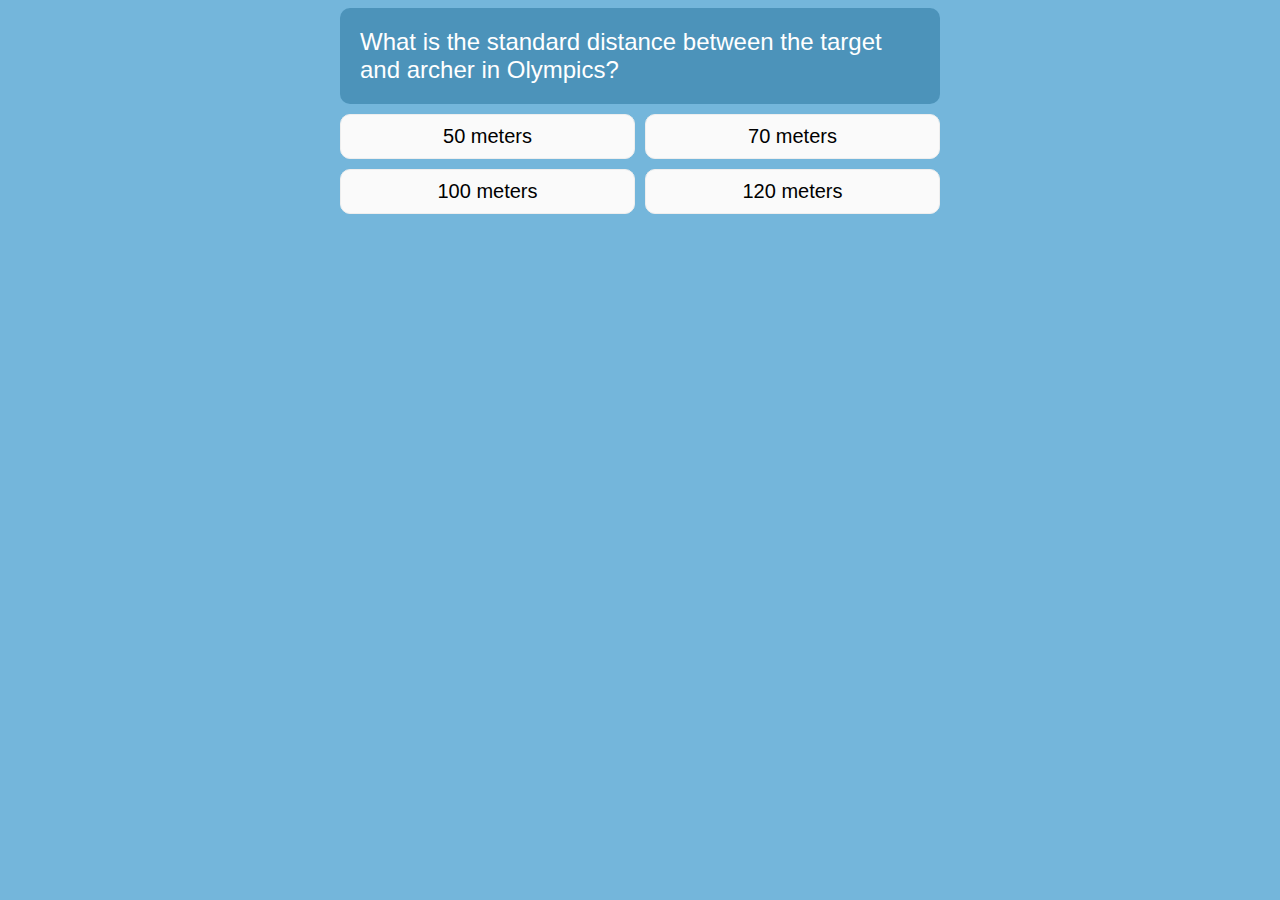
<file: quiz.html>
<!DOCTYPE html>
<html>
  <head>
    <title>
      Javascript Quiz
    </title>
    <link href="quiz.css" rel="stylesheet">
    <script src="quiz.js"></script>
  </head>
  <body>
    <div id="quizWrap"></div>
  </body>
</html>
</file>
<file: quiz.css>
#quizWrap {
  max-width: 600px;
  margin: 0 auto;
}

#quizQn {
  padding: 20px;
  background: #4c93ba;
  color: #fff;
  font-size: 24px;
  border-radius: 10px;
}

#quizAns {
  margin: 10px 0;
  display: grid;
  grid-template-columns: auto auto;
  grid-gap: 10px;
}
#quizAns input[type=radio] { display: none; }
#quizAns label {
  background: #fafafa;
  border: 1px solid #eee;
  border-radius: 10px;
  padding: 10px;
  font-size: 20px;
  cursor: pointer;
  text-align: center;
}
#quizAns label.correct {
  background: #d8ffc4;
  border: 1px solid #60a03f;
}
#quizAns label.wrong {
  background: #ffe8e8;
  border: 1px solid #c78181;
}

html, body {
  background: #74b6db;
  font-family: arial, sans-serif;
}
</file>
